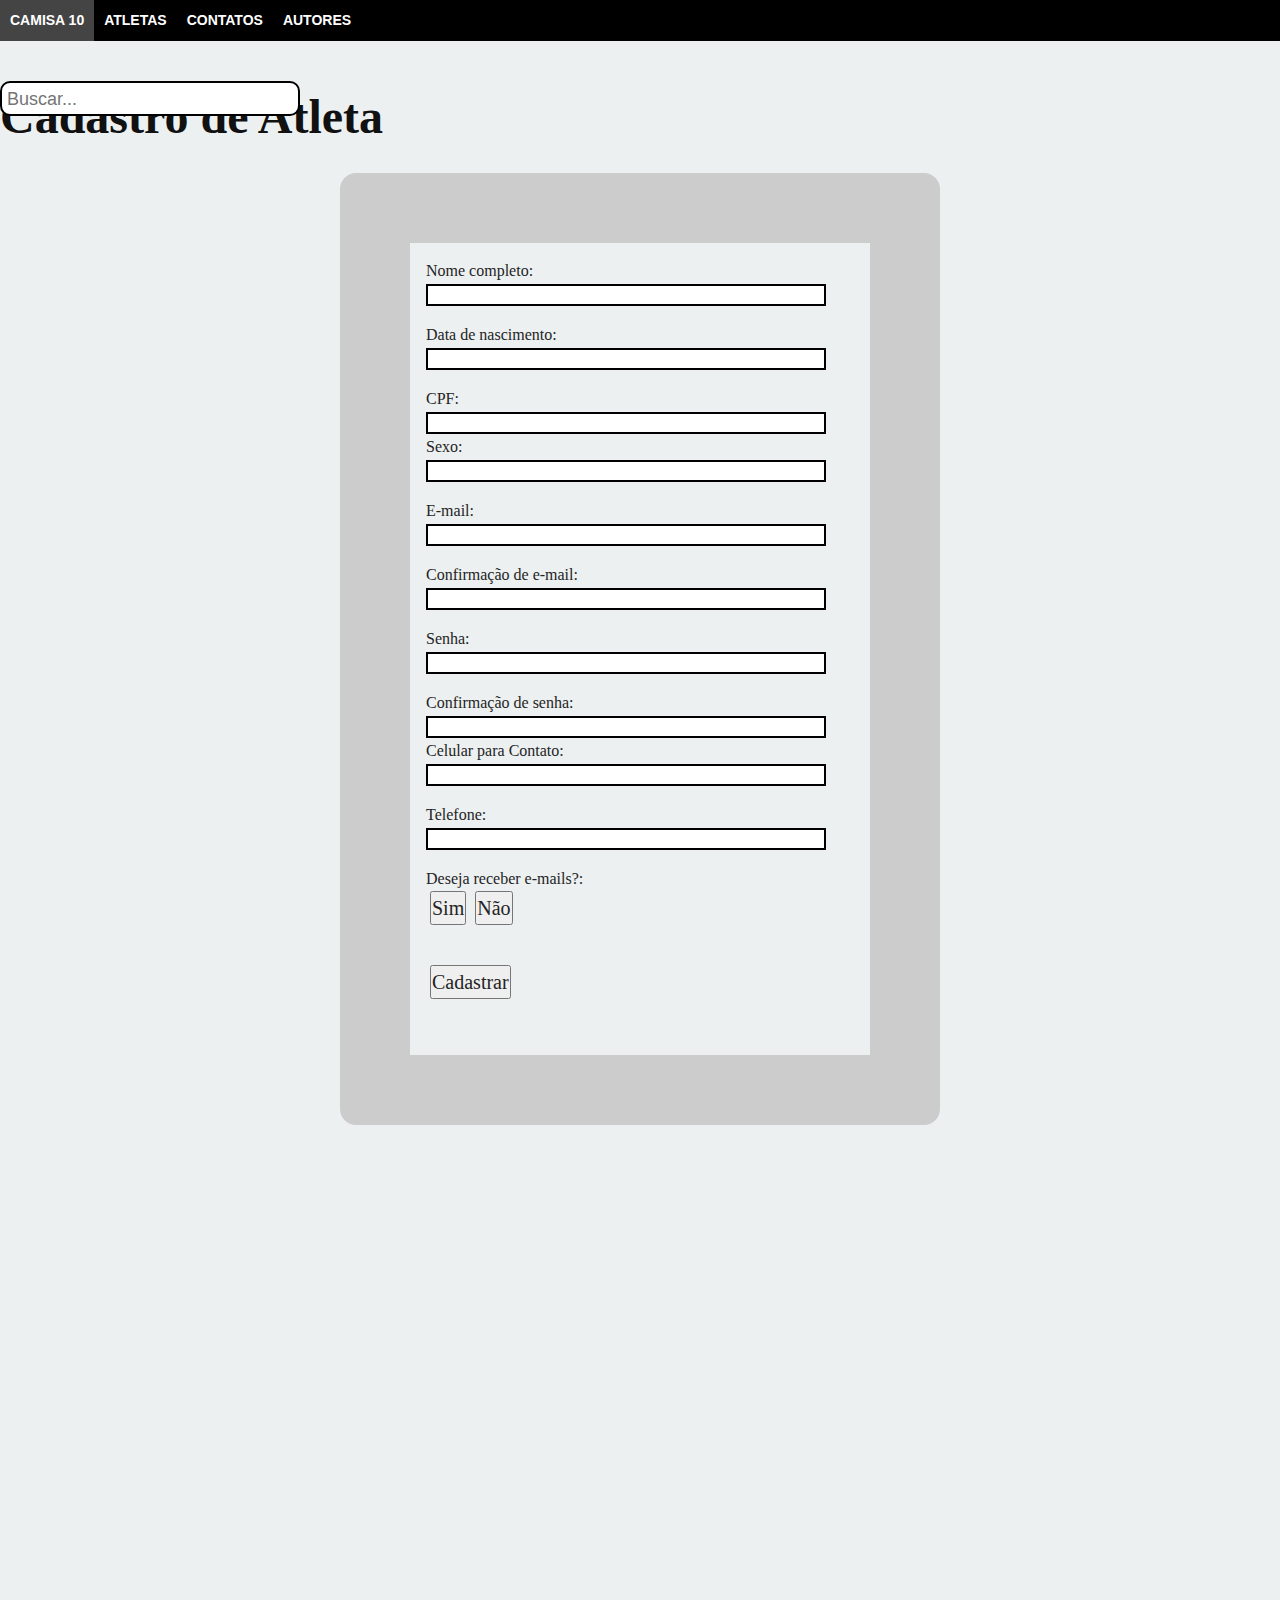
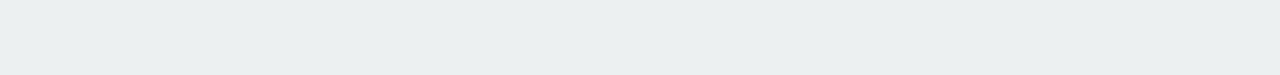
<file: index.html>
<!DOCTYPE html>
<html>
<head>
	<link rel="stylesheet" type="text/css" href="style.css">
	<title>Camisa 10</title>
</head>
<div class="menu-container">
	<ul class="menu clearfix">
		<li><a href="#">Camisa 10</a>
		</li>
		<li><a href="#">Atletas</a></li>
		<li><a href="#">Contatos</a></li>
		<li><a href="#">Autores</a></li>
	</ul>
	<p>	
	</p>
</div>
<div id="divBusca">
	<input type="text" id="txtBusca" placeholder="Buscar..."/>
</div>
<h1>Cadastro de Atleta</h1>
<form action="/pagina-processa-dados-do-form" method="post">
	<div>
		<label for="name">Nome completo:</label>
		<input type="text" id="name" />
	</div>
	<div>
		<label for="name">Data de nascimento:</label>
		<input type="text" id="data" />
	</div>
	<div>
		<label for="name">CPF:</label>
		<input type="text" id="cpf" />
		<div>
			<h4 for="name">Sexo:</h4>
			<input type="text" id="MAsculino/Feminino" />
		</div>
		<div>
			<h4 for="mail">E-mail:</h4>
			<input type="email" id="mail" />
		</div>
		
	</div>
	<div>
		<h4 for="mail">Confirmação de e-mail:</h4>
		<input type="email" id="mail" />
	</div>
	<div>
		<h4 for="mail">Senha:</h4>
		<input type="email" id="mail" />
	</div>
	<div>
		<h4 for="mail">Confirmação de senha:</h4>
		<input type="email" id="mail" </ 
	</div>
	<div>
		<label for="mail">Celular para Contato:</h4>
			<input type="email" id="mail" />
		</div>
		<div>
			<h4 for="mail">Telefone:</h4>
			<input type="email" id="mail" />
		</div>
		<div>
			<h4 for="mail">Deseja receber e-mails?:</h4>
			<p> <button name="button">Sim</button> <button name="button">Não</button></p>
			<p>
				<button name="button">Cadastrar</button>
			</p>
		</div>
	</form>
</div>
<main class="content" role="main">
	<footer class="fixed_footer">

		<div class="content">
			<p>
				<h2>CAMISA 10</h2>
			</p>
			<p>
				<h3>© 2018 - Camisa 10 </h3>
			</p>
		</div>
	</footer>
</body>
</html>
</file>
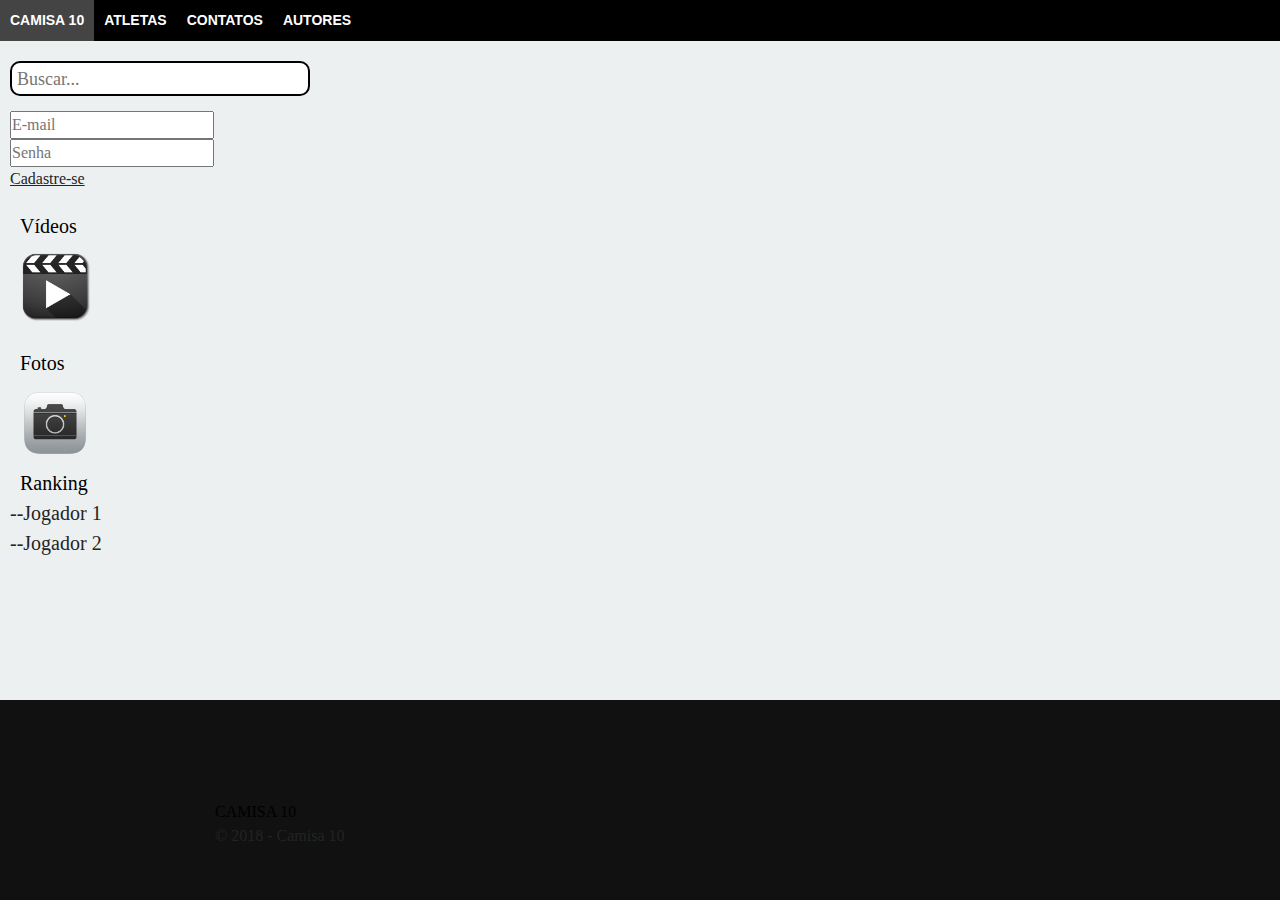
<file: index4.html>
<!DOCTYPE html>
<html>
<head>
	<link rel="stylesheet" type="text/css" href="style4.css">
	<title>Camisa 10</title>
</head>
<body >
 
    <div class="menu-container">
        <ul class="menu clearfix">
            <li><a href="#">Camisa 10</a>
            </li>
            <li><a href="#">Atletas</a></li>
            <li><a href="#">Contatos</a></li>
            <li><a href="#">Autores</a></li>
        </ul>
        <p>	
        </p>
    </div>

    <div id="divBusca">
      <input type="text" id="txtBusca" placeholder="Buscar..."/>
  </div>
  <p>
    <p></p>
    <section class="index4">
        <div class="bloco0">
            <input type="email" name="" placeholder="E-mail">
        </div>
        <div>  
          <input type="password" name="" placeholder="Senha">


      </div>
      <a href="">Cadastre-se</a>
      <div class="bloco">
        <h2 class="texto">Vídeos</h2>
        <img class="imagem" src="Apps-Player-Video-icon.png">
        <h2 class="texto">Fotos</h2>
        <img class="imagem" src="Camera_31090.png" align="left">
        <p> </p>
        <p> </p>

        <h2 class="Ranking">Ranking</h2>

        <p>--Jogador 1</p>
        <p>--Jogador 2</p>

    </div>
</section>
<footer class="fixed_footer">

  <div class="content">
    <p>
        <h2 class="Camisa">CAMISA 10</h2>
    </p>
    <p>
        <h3>© 2018 - Camisa 10 </h3>
    </p>
</div>
</footer>

</body>
</html>
</file>
<file: style.css>
form {
	/* Apenas para centralizar o form na página */
	margin: 0 auto;
	width: 600px;
	/* Para ver as bordas do formulário */
	padding: 1em;
	border: 70px solid #CCC;
	border-radius: 1em;
}
form div + div {
	margin-top: 1em;
}

input, textarea {
	/* Para certificar-se que todos os campos de texto têm as mesmas configurações de fonte. Por padrão, textareas ter uma fonte monospace*/
	font: 1em sans-serif;

	/* Para dar o mesmo tamanho a todos os campo de texto */
	width: 400px;
	-moz-box-sizing: border-box;
	box-sizing: border-box;

	/* Para harmonizar o look & feel das bordas nos campos de texto*/
	border: 2px solid #000;
}
input:focus, textarea:focus {
	/* Dar um pouco de destaque nos elementos ativos */
	border-color: #000;
}
textarea {
	/* Para alinhar corretamente os campos de texto de várias linhas com sua label*/
	vertical-align: center;

	/* Para dar espaço suficiente para digitar algum texto */
	height: 10em;

	/* Para permitir aos usuários redimensionarem qualquer textarea verticalmente. Ele não funciona em todos os browsers */
	resize: horizontal;
}
.button {
	/* Para posicionar os botões para a mesma posição dos campos de texto */
	padding-left: 200px; /* mesmo tamanho que os elementos do tipo label */
}
button {
	/* Esta margem extra representa aproximadamente o mesmo espaço que o espaço entre as labels e os seus campos de texto*/
	margin-left: .20em;
}
.vertical-menu {
	width: 200px; /* Set a width if you like */
}

.vertical-menu a {
	background-color: #eee; /* Grey background color */
	color: black; /* Black text color */
	display: block; /* Make the links appear below each other */
	padding: 12px; /* Add some padding */
	text-decoration: none; /* Remove underline from links */
}
body, 
.menu,
.sub-menu {
	margin: 0;
	padding: 0;
}
.clearfix:after{
	content: '.';
	display: block;
	clear: both;
	height: 0;
	line-height: 0;
	font-size: 0;
	visibility: hidden;
	overflow: hidden;
}
.menu,
.sub-menu {
	list-style: none;
	background: #000;
}
.sub-menu {
	background: #444;
}
.menu a {
	text-decoration: none;
	display: block;
	padding: 10px;
	color: #fff;
	font-family: sans-serif;
	font-size: 14px;
	text-transform: uppercase;
	font-weight: 700;
}
.menu li {
	position: relative;
}
.menu > li {
	float: left;
}
.menu > li:hover {
	background: #444;
}
.menu li:hover > .sub-menu {
	display: block;
}

#divBusca{
	background-color:rgb(255,255,255);
	border:solid 2px black;
	border-radius:10px;
	width:300px;
	height:32px;
	position: absolute;
	height: 35px;

}

#txtBusca{
	float:left;
	background-color:transparent;
	padding-left:5px; 
	font-size:18px;
	border:none;
	height:32px;
	width:191px;

}
*, *:before, *:after{
	box-sizing: border-box;
	font: 300 1em/1.5 'Merriweather', serif; color: #242424;
	padding: 0; margin: 0;
}

html, body{background: rgb(236, 240, 241);}

.content{
	width: 850px; 
	margin: auto;
	margin-bottom: 350px; /* Same height as footer */
	padding: 100px 0;
}
h1{
	color: #111;
	font-size: 3em;
	font-weight: 900;
	padding: 0 0 20px 0;
}
h2{
	color: #111;
	font-size: 2em;
	font-weight: 900;
	padding: 0 0 15px 0;
}
p{
	font-size: 1.25em;
	padding: 0 0 40px 0;
}

.fixed_footer{
	width: 100%;
	height: 350px;
	background: #111;
	position: fixed; left: 0; bottom: 0;
	z-index: -100;
}
.fixed_footer p{
	color: #696969;
	column-count: 2;
	column-gap: 50px;
	font-size: 1em;
	font-weight: 300;
}
</file>
<file: style4.css>
.vertical-menu {
  width: 200px; /* Set a width if you like */
}

.vertical-menu a {
  background-color: #eee; /* Grey background color */
  color: black; /* Black text color */
  display: block; /* Make the links appear below each other */
  padding: 12px; /* Add some padding */
  text-decoration: none; /* Remove underline from links */
}
body, 
.menu,
.sub-menu {
  margin: 0;
  padding: 0;
}
.clearfix:after{
  content: '.';
  display: block;
  clear: both;
  height: 0;
  line-height: 0;
  font-size: 0;
  visibility: hidden;
  overflow: hidden;
}
.menu,
.sub-menu {
  list-style: none;
  background: #000;
}
.sub-menu {
  background: #444;
}
.menu a {
  text-decoration: none;
  display: block;
  padding: 10px;
  color: #fff;
  font-family: sans-serif;
  font-size: 14px;
  text-transform: uppercase;
  font-weight: 700;
}
.menu li {
  position: relative;
}
.menu > li {
  float: left;
}
.menu > li:hover {
  background: #444;
}
.menu li:hover > .sub-menu {
  display: block;
}

#divBusca{
  background-color:rgb(255,255,255);
  border:solid 2px black;
  border-radius:10px;
  width:300px;
  height:32px;
  position: absolute;
  height: 35px;
  margin-top: 20px;
  margin-left: 10px;
}

#txtBusca{
  float:left;
  background-color:transparent;
  padding-left:5px; 
  font-size:18px;
  border:none;
  height:32px;
  width:191px;

}
*, *:before, *:after{
  box-sizing: border-box;
  font: 300 1em/1.5 'Merriweather', serif; color: #242424;
  padding: 0; margin: 0;
}

html, body{background: rgb(236, 240, 241);}

.content{
  width: 850px; 
  margin: auto;
  margin-bottom: 350px; /* Same height as footer */
  padding: 100px 0;
}
h1{
  color: #111;
  font-size: 3em;
  font-weight: 900;
  padding: 0 0 20px 0;
}

p{
  font-size: 20px;
  padding: 0;
}

.fixed_footer{
  width: 100%;
  height: 200px;
  background: #111;
  position: fixed; left: 0; bottom: 0;
  z-index: -100;
}
.fixed_footer p{
  color: #696969;
  column-count: 2;
  column-gap: 50px;
  font-size: 1em;
  font-weight: 300;
}
h2{
  color: black;
}
h1{
  text-align: center;
}

.imagem{
  width: 70px;
  height: 70px;
  margin: 10px;
}

.sub-titulo{
  padding: 10px;
}
h2{
  color: black;
}
.camisa{
  color: rgb(255,255,255);
}

.bloco0{
  margin-top: 70px;
}
.bloco{
  margin-top: 20px;
}
.Ranking{
  margin-top: 90px;
  margin-left: 10px;
  font-size: 20px;
  font-family: times;
}
.texto{
  margin-top: 10px;
  margin-left: 10px;
  font-size: 20px;
  font-family: times;
}

.index4{
  margin-left: 10px;
}
</file>
